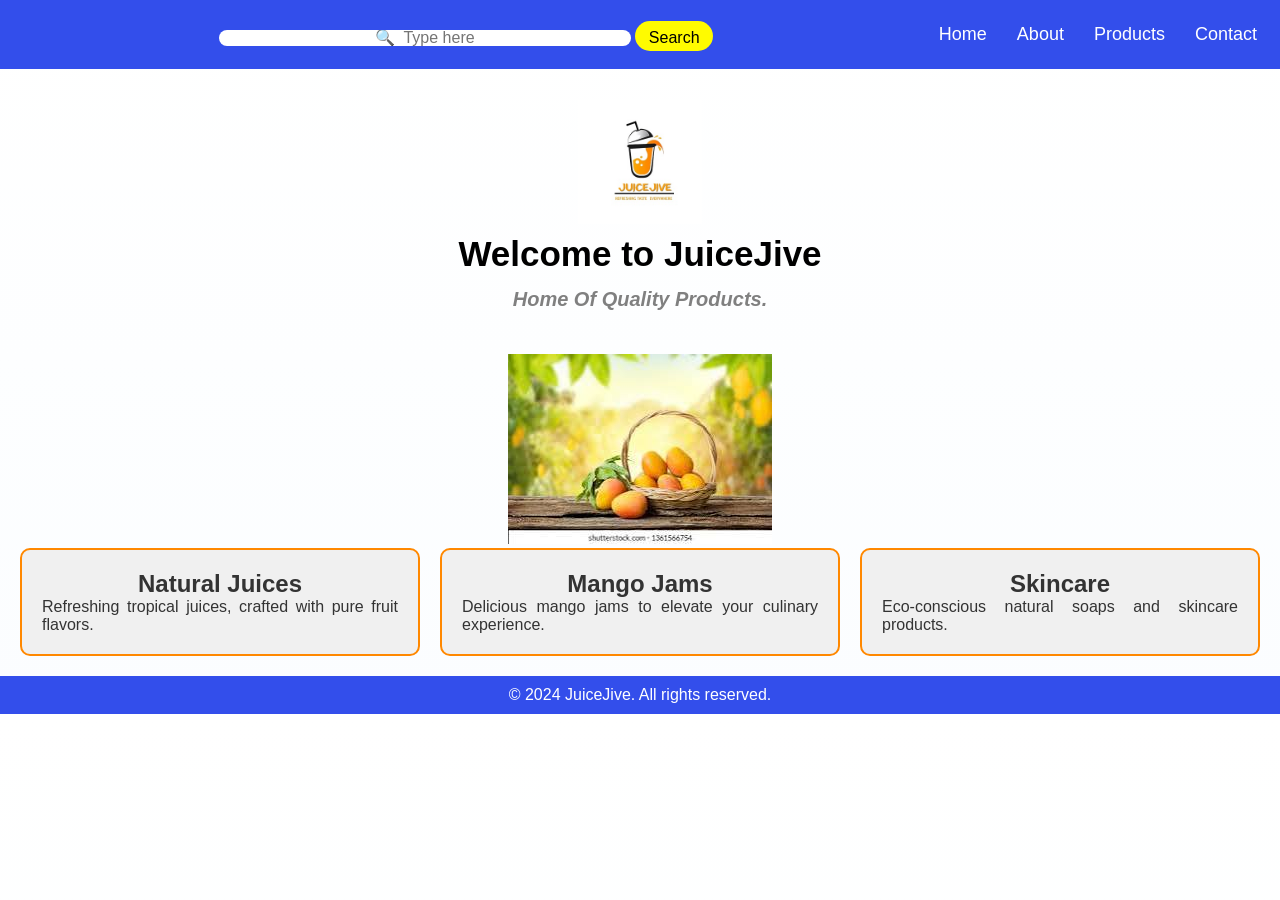
<file: index.html>
<!DOCTYPE html>
<html lang="en">
<head>
    <meta charset="UTF-8">
    <meta name="viewport" content="width=device-width, initial-scale=1.0">
    <title>JUICEJIVE</title>
    <link rel="icon" href="images/Juice Logo - Made with PosterMyWall.jpg" type="image/x-icon">
    <link rel="stylesheet" href="https://cdnjs.cloudflare.com/ajax/libs/font-awesome/6.0.0-beta3/css/all.min.css">
    <link rel="stylesheet" href="styles.css">
</head>
<body>
    <!-- Navbar -->
    <nav class="sidebar">
        <div class="search-container">
            <input type="text" placeholder="&#x1F50D  Type here" name="search">
            <button type="submit">Search</button>
        </div>
        <a href="index.html">Home</a>
        <div class="dropdown">
            <a href="about.html">About</a>
            <div class="dropdown-content">
                <a href="Histroy_story.html">History And Story</a>
                <a href="mission_values.html">Mission And Values</a>
                <a href="teamprofiles.html">Team Profile</a>
                <a href="certifications_awards.html">Certifications And Awards</a>
            </div>
        </div>
        <div class="dropdown">
            <a href="products.html">Products</a>
            <div class="dropdown-content">
                <a href="juice.html">Juice</a>
                <a href="skincare.html">Skincare</a>
                <a href="jam.html">Jam</a>
                <a href="essential-oils.html">Essential Oils</a>
            </div>
        </div>
        <a href="contact.html">Contact</a>
    </nav>

    <!-- Header -->
    <header>
        <img src="images/Juice Logo - Made with PosterMyWall - Copy.jpg" alt="JuiceJive Logo">
        <h1>Welcome to JuiceJive<br><em>Home Of Quality Products.</em></h1>
    </header>

    <!-- Main Content -->
    <main>
        <!-- Slideshow -->
        <div class="slideshow-container">
            <div class="slide fade">
                <img src="images/IMG-20241102-WA0006.jpg" alt="Product">
            </div>
            <div class="slide fade">
                <img src="images/IMG-20241102-WA0002.jpg" alt="Product">
            </div>
        </div>

        <!-- Product Section -->
        <section class="products">
            <div class="product-box">
                <h2>Natural Juices</h2>
                <p>Refreshing tropical juices, crafted with pure fruit flavors.</p>
            </div>
            <div class="product-box">
                <h2>Mango Jams</h2>
                <p>Delicious mango jams to elevate your culinary experience.</p>
            </div>
            <div class="product-box">
                <h2>Skincare</h2>
                <p>Eco-conscious natural soaps and skincare products.</p>
            </div>
        </section>
    </main>

    <!-- Footer -->
    <footer>
        <p>&copy; 2024 JuiceJive. All rights reserved.</p>
    </footer>
     <script src="script.js"></script>
</body>
</html>
</file>
<file: styles.css>
* {
    margin: 0;
    padding: 0;
    box-sizing: border-box;
}

body {
    font-family: Arial, sans-serif;
    background: linear-gradient(to top, rgb(251, 253, 255), rgb(255, 255, 255));
    background-size: cover;
    background-position: center;
    color: #333;
}

/* Navbar */
.sidebar {
    width: 100%;
    height: auto;
    position: fixed;
    top: 0;
    left: 0;
    background-color: #334eeb;
    padding: 8px;
    display: flex;
    justify-content: flex-end;
    align-items: center;
    transition: top 0.3s;
    z-index: 1000;
}

.sidebar a {
    color: white;
    padding: 15px;
    text-decoration: none;
    font-size: 18px;
    transition: 0.3s;
}

.sidebar a:hover {
    background-color: yellow;
    border-radius: 50px;
    color: black;
}

.search-container {
    width: 100%;
    padding: 10px 0;
    text-align: center;
}

.search-container input[type="text"] {
    width: 45%;
    height: 10px;
    padding: 8px;
    font-size: 16px;
    border: none;
    border-radius: 20px;
    text-align: center;
    margin-top: 3px;
}

.search-container button {
    width: 8.5%;
    height: 30px;
    padding: 8px;
    font-size: 16px;
    color: rgb(0, 0, 0);
    background-color: #fffb00;
    border: none;
    border-radius: 20px;
    cursor: pointer;
    text-align: center;
    margin-top: 3px;
}

.search-container button:hover {
    background-color: #fffb00;
}

.search-input::placeholder {
    font-family: Arial, sans-serif;
    font-size: 16px;
    color: #ccc;
}

.search-input {
    padding: 10px;
    border: 1px solid #ddd;
    border-radius: 5px;
    width: 50%;
}

.dropdown {
    position: relative;
    display: inline-block;
}

.dropdown-content {
    display: none;
    position: absolute;
    left: 0;
    background-color: #ffffff;
    min-width: 200px;
    box-shadow: 0px 8px 16px rgba(0, 0, 0, 0);
    z-index: 1;
}

.dropdown-content a {
    background-color: #fdfdfd;
    color: black;
    padding: 12px 16px;
    display: block;
}

.dropdown-content a:hover {
    background-color: #ffffff;
    color: #334eeb;
}

.dropdown:hover .dropdown-content {
    display: block;
}

/* Header Section */
header {
    display: flex;
    align-items: center;
    justify-content: center;
    flex-direction: column;
    padding: 20px;
    text-align: center;
    margin-top: 80px;
}

header img {
    width: 10%;
}

header h1 {
    margin-top: 10px;
    font-size: 35px;
    color: black;
}

header h1 em {
    font-size: 20px;
    color: gray;
}

/* Main Section */
main {
    padding: 20px;
}

/* Slideshow */
.slideshow-container {
    position: relative;
    max-width: 100%;
    margin: auto;
    overflow: hidden;
}

.slide {
    display: none;
    text-align: center;
}

.slide img {
    width: auto;
    height: auto;
    max-width: 100%;
}

.fade {
    animation: fadeEffect 3s;
}

@keyframes fadeEffect {
    from { opacity: 0.5; }
    to { opacity: 1; }
}

/* Products Section */
.products {
    display: flex;
    flex-wrap: wrap;
    gap: 20px;
    justify-content: center;
}

.product-box {
    flex: 1 1 calc(33.33% - 40px);
    border: 2px solid #ff8800;
    padding: 20px;
    background-color: #f0f0f0;
    border-radius: 10px;
    text-align: center;
}

.product-box:hover {
    transform: translateY(-10px);
    box-shadow: 0px 4px 10px rgba(0, 0, 0, 0.1);
}

.product-box p {
    text-align: justify;
}

/* Footer */
footer {
    display: flex;
    justify-content: center;
    align-items: center;
    background-color: #334eeb;
    color: white;
    padding: 10px;
}

/* Additional Styles */
.full-screen {
    width: 100vw;
    height: 100vh;
    overflow: hidden;
    display: flex;
    align-items: center;
    justify-content: center;
    background-color: #1e90ff;
    color: white;
}

.content {
    margin-top: 80px;
    padding: 5%;
    max-width: 90px;
}

#toggle-btn {
    position: fixed;
    top: 20px;
    left: 20px;
    font-size: 24px;
    background-color: #ffffff;
    color: rgb(255, 255, 255);
    border: none;
    padding: 10px;
    cursor: pointer;
}

.read-more {
    font-size: 25px;
    background-color: red;
    padding: 15px 35px;
    color: black;
    text-decoration: none;
}

.read-more a {
    color: white;
    padding: 15px;
    text-decoration: none;
    font-size: 18px;
}

.read-more a:hover {
    background-color: red;
    border-radius: 50px;
    color: black;
}

.arrow::after {
    content: "\25BC";
}

.box {
    border: 2px solid #ff8800;
    padding: 10px;
    width: fit-content;
    background-color: #f0f0f0;
    margin: 20px auto;
}

.inner-box {
    width: fit-content;
    background-color: #ffffff;
}

/* Marquee Styles */
marquee p {
    font-size: 20px;
    font-style: normal;
    font-family: Cambria, Cochin, Georgia, Times, 'Times New Roman', serif;
}

/* Social Media Icons */
.fab {
    font-size: 24px;
    margin: 0 10px;
    color: #334eeb;
}

.fab:hover {
    color: #ff8800;
}

/* Responsive Design */
@media (max-width: 768px) {
    .sidebar {
        flex-direction: column;
        align-items: flex-start;
        padding: 10px;
    }

    .search-container input[type="text"] {
        width: 100%;
    }

    .search-container button {
        width: 100%;
    }

    .products {
        flex-direction: column;
    }

    .product-box {
        flex: 1 1 100%;
    }

    header img {
        width: 20%;
    }

    .content {
        margin-top: 120px;
    }
}
</file>
